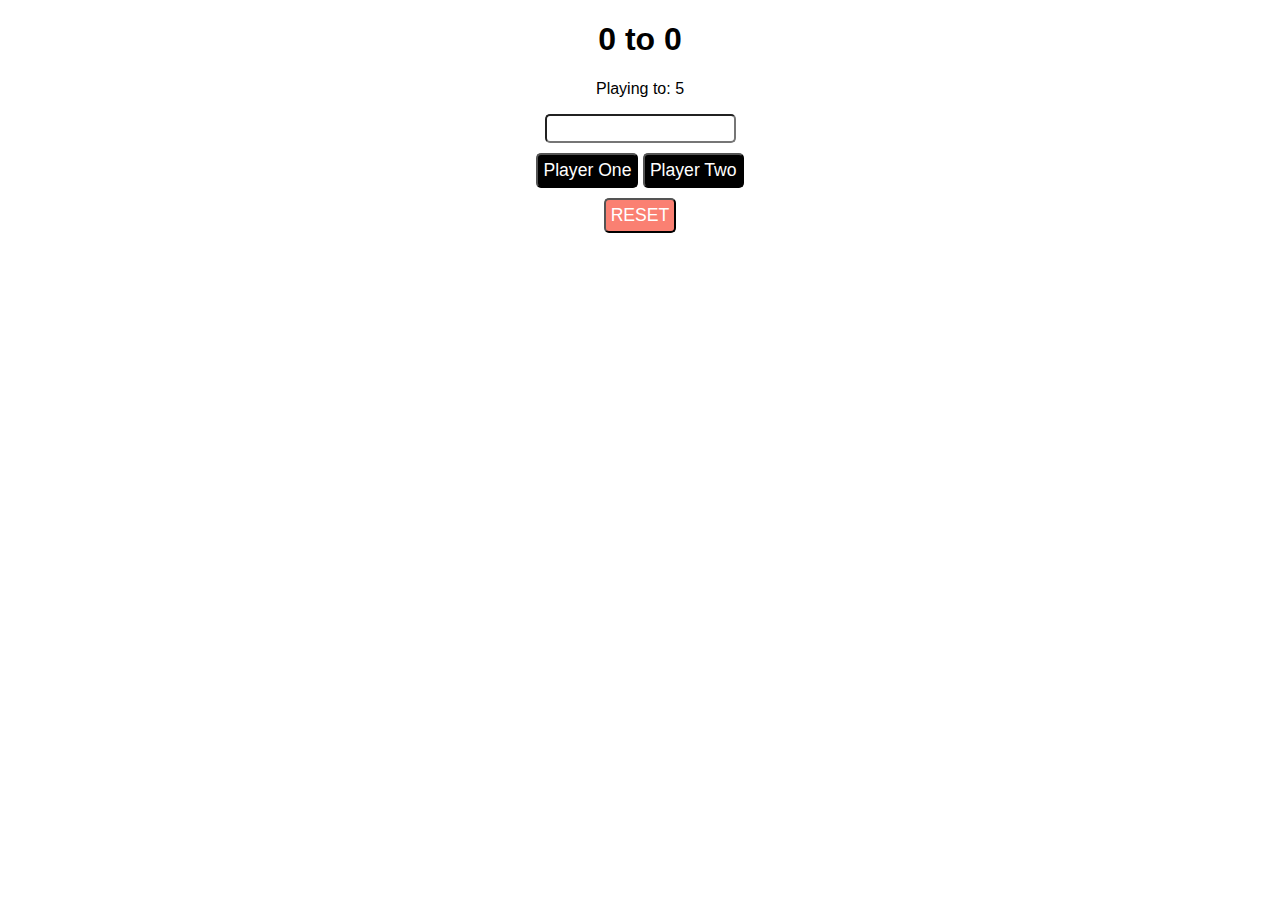
<file: index.html>
<!DOCTYPE html>
<html>
<head>
	<title>Scorekeeper</title>
	<link rel = "stylesheet" type = "text/css" href = "scorekeeper.css">
</head>

<body>
	<h1><span id="p1Display">0</span> to <span id="p2Display">0</span></h1>
	<p>Playing to: <span>5</span></p>
	<input type="number">
	<div id="controls">
		<button id="p1Button">Player One</button>
		<button id="p2Button">Player Two</button>
	</div>
	<button id="resetButton">Reset</button>

<script type="text/javascript" src="scorekeeper.js"></script>
</body>
</html>
</file>
<file: scorekeeper.css>
* {
	font-family: arial;
}
	.winner {
	color: green; }

input {
	display: block; 
	border-radius: 5px;
	padding: 5px;
	outline: none;
	margin: 10px auto;
	text-align: right;  }
button {
	font-size: 1.1em;
}
#p1Button, #p2Button {
	padding: 5px;
	border-radius: 5px;
	background: #000;
	color: #fff;
	outline: none;
}
#controls {
	display: inline-block; }

#resetButton {
	display: block;
	margin: 10px auto;
	border-radius: 5px;
	padding: 5px;
	background: salmon;
	color: #fff;
	text-transform: uppercase; }

body {
	text-align: center;
}
</file>
